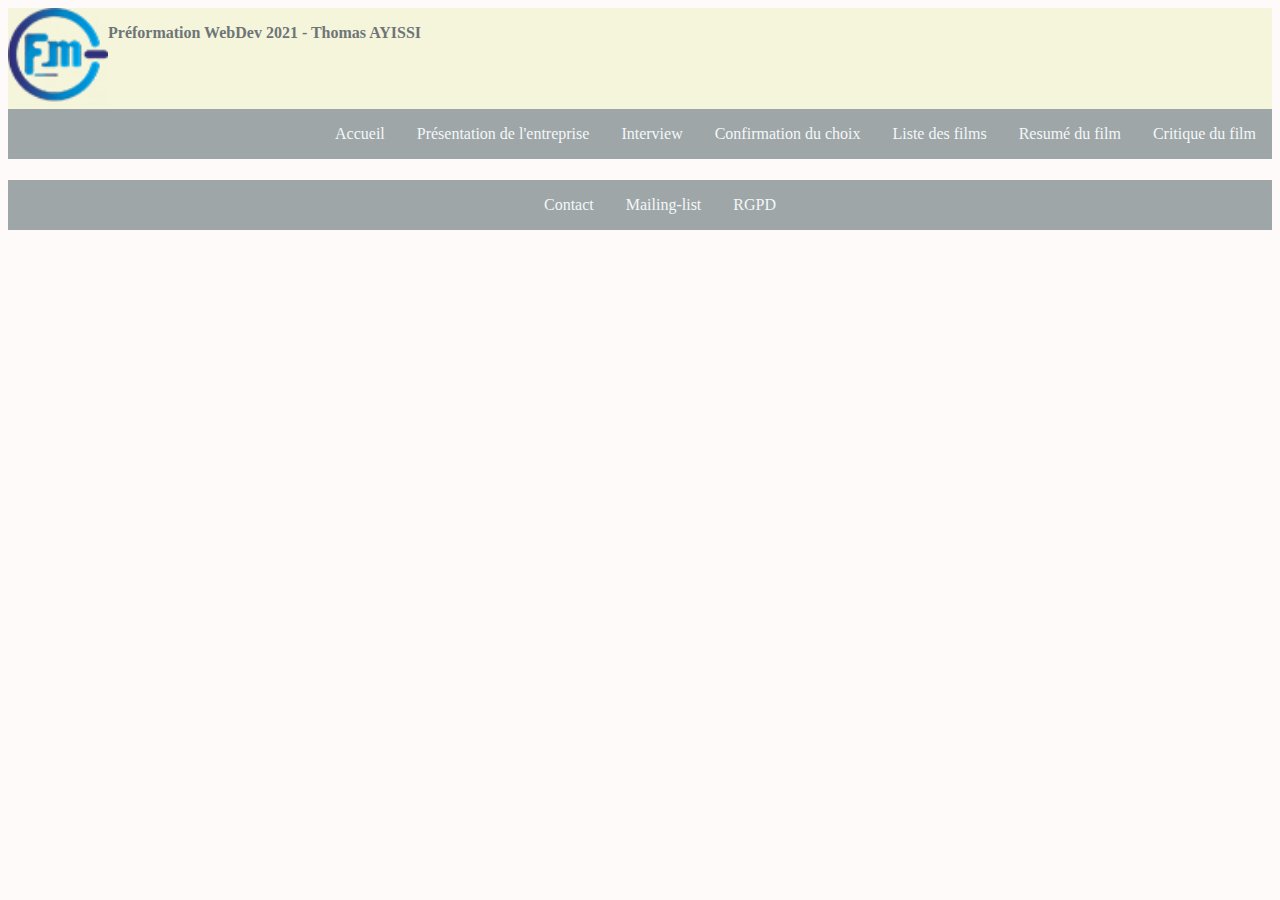
<file: sitePreFormationCF2M/index.html>
<!DOCTYPE html>

<html>

       <head>
             <meta lang="fr">
             <meta charset="utf-8">
             <title>Accueil Page Préformation Thomas A</title>
             <link rel="stylesheet" type="text/css" href="css/style.css">
             <link rel="shortcut icon" type="image/png" href="pictures/CF2M-logo-30px.png" alt="logo-cf2m"/>
       </head>



       <body class="corps">
             <header class="haut">
                <a href="https://www.cf2m.be/" onclick="window.open(this.href); return false;"><img src="pictures/CF2M-logo-60px.png" width="100" alt="logo-cf2m"></a>
                 <p class="titrehaut">Préformation WebDev 2021 - Thomas AYISSI</p>
                 
                 <!--ajuster proprietes flexbox pour avoir un retour a la ligne
                 Le logo sera au-dessus et la ligne de nom sera en dessous-->
             </header>

             <nav>                               
                 <ul class="navigation">
                           <li><a href="index.html" target="_blank">Accueil</a></li>
                           <li><a href="html/entreprise-1-Presentation.html" target="_blank">Présentation de l'entreprise</a></li>
                           <li><a href="html/entreprise-2-Interview.html" target="_blank">Interview</a></li>
                           <li><a href="html/formation-3-Confirmaation.html" target="_blank">Confirmation du choix</a></li>
                           <li><a href="html/formation-4-ListeDesFilms.html" target="_blank">Liste des films</a></li>
                           <li><a href="html/formation-5-ResumeDuFilm.html" target="_blank">Resumé du film</a></li>
                           <li><a href="html/formation-6-CritiqueDuFilm.html" target="_blank">Critique du film</a></li>
                 </ul>
             </nav>

             <main>
                 <h1></h1>
                 <p></p>
                 <h2></h2>
                 <p></p>
                 <p></p>
                 <p></p>
             </main>

             <footer>
                <ul class="pied">
                    <li><a href="#">Contact</a></li>
                    <li><a href="#">Mailing-list</a></li>
                    <li><a href="https://www.cf2m.be/rgpd/" target="_blank">RGPD</a></li>
                </ul>
             </footer>


             <script language="JavaScript">
 
             </script>

             

       </body>


</html>
</file>
<file: sitePreFormationCF2M/css/style.css>
.haut {
    display: flex;
    justify-content: flex-start;
  }


  .titrehaut{
        font-size: 1.0em;
        font-weight: bold;
        color: rgb(111, 117, 119)
  }
  
  .navigation {
    display: flex;
    flex-flow: row wrap;
    justify-content: flex-end;
    list-style: none;
    margin: 0; 
    background: rgb(158, 166, 168);
  }
  

  .navigation a {
    text-decoration: none;
    display: block;
    padding: 1em;
    color: rgb(244, 247, 248);
  }
  

  .navigation a:hover {
    background: rgb(222, 49, 49);
  }
  


  .corps {
    background-color: rgb(255,250,250);
  }


  header {
    background-color: rgb(245,245,220);

  }


  /*a:visited { color: rgb(240,248,255) ! important }*/


  /*.navigation a:visited { 
    color: rgb(25, 123, 197); 
   }*/

  /*h1 {
      color: rgb(111, 117, 119) ;
  }*/

  .pied {
    display: flex;
    flex-flow: row wrap;
    justify-content: center;
    list-style: none;
    margin: 0; 
    background: rgb(158, 166, 168);
  }
  

  .pied a {
    text-decoration: none;
    display: block;
    padding: 1em;
    color: rgb(244, 247, 248);
  }


  .pied a:hover {
    background: rgb(222, 49, 49);
  }



  @media all and (max-width: 800px) {
    .navigation {
      justify-content: space-around;
    }
  }
  

  @media all and (max-width: 600px) {
    .navigation {
      flex-flow: column wrap;
      padding: 0;
    }
    .navigation a { 
      text-align: center; 
      padding: 10px;
      border-top: 1px solid rgb(48, 65, 73); 
      border-bottom: 1px solid rgb(48, 65, 73); 
    }
    .navigation li:last-of-type a {
      border-bottom: none;
    }
  }
</file>
